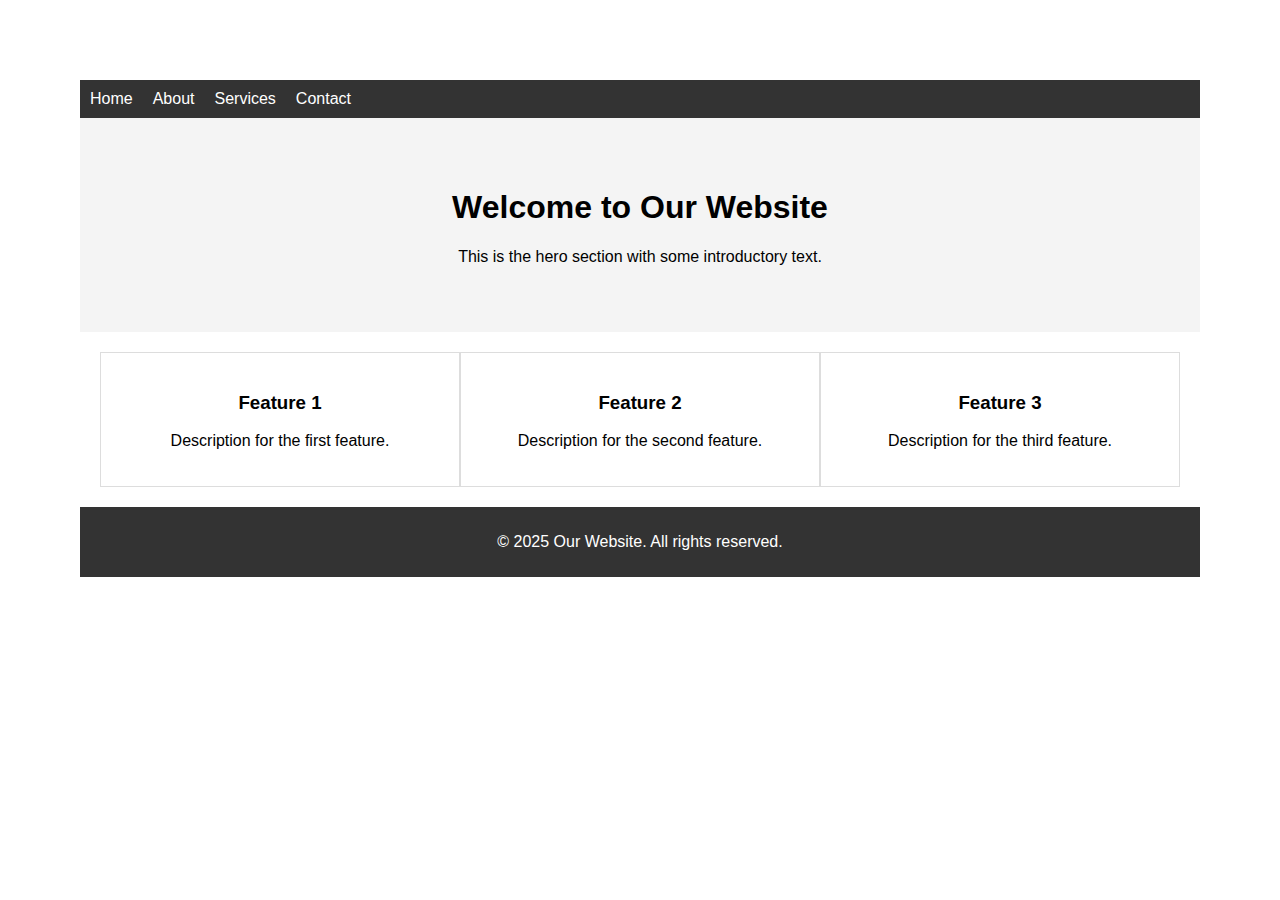
<file: Test1.html>
<!DOCTYPE html>
<html lang="en">
  <head>
    <meta charset="UTF-8" />
    <meta name="viewport" content="width=device-width, initial-scale=1.0" />
    <title>Document</title>
    <style>
      body {
        font-family: Arial, sans-serif;
        margin: 80px;
        padding: 0;
      }
      nav {
        background-color: #333;
        padding: 10px;
      }
      nav ul {
        list-style: none;
        margin: 0;
        padding: 0;
        display: flex;
      }
      nav li {
        margin-right: 20px;
      }
      nav a {
        color: white;
        text-decoration: none;
      }
      .hero {
        background-color: #f4f4f4;
        padding: 50px;
        text-align: center;
      }
      .cards {
        display: flex;
        justify-content: space-around;
        padding: 20px;
      }
      .card {
        border: 1px solid #ddd;
        padding: 20px;
        width: 30%;
        text-align: center;
      }
      footer {
        background-color: #333;
        color: white;
        text-align: center;
        padding: 10px;
      }
    </style>
  </head>
  <body>
    <nav>
      <ul>
        <li><a href="#">Home</a></li>
        <li><a href="#">About</a></li>
        <li><a href="#">Services</a></li>
        <li><a href="#">Contact</a></li>
      </ul>
    </nav>
    <section class="hero">
      <h1>Welcome to Our Website</h1>
      <p>This is the hero section with some introductory text.</p>
    </section>
    <section class="cards">
      <div class="card">
        <h3>Feature 1</h3>
        <p>Description for the first feature.</p>
      </div>
      <div class="card">
        <h3>Feature 2</h3>
        <p>Description for the second feature.</p>
      </div>
      <div class="card">
        <h3>Feature 3</h3>
        <p>Description for the third feature.</p>
      </div>
    </section>
    <footer>
      <p>&copy; 2025 Our Website. All rights reserved.</p>
    </footer>
  </body>
</html>
</file>
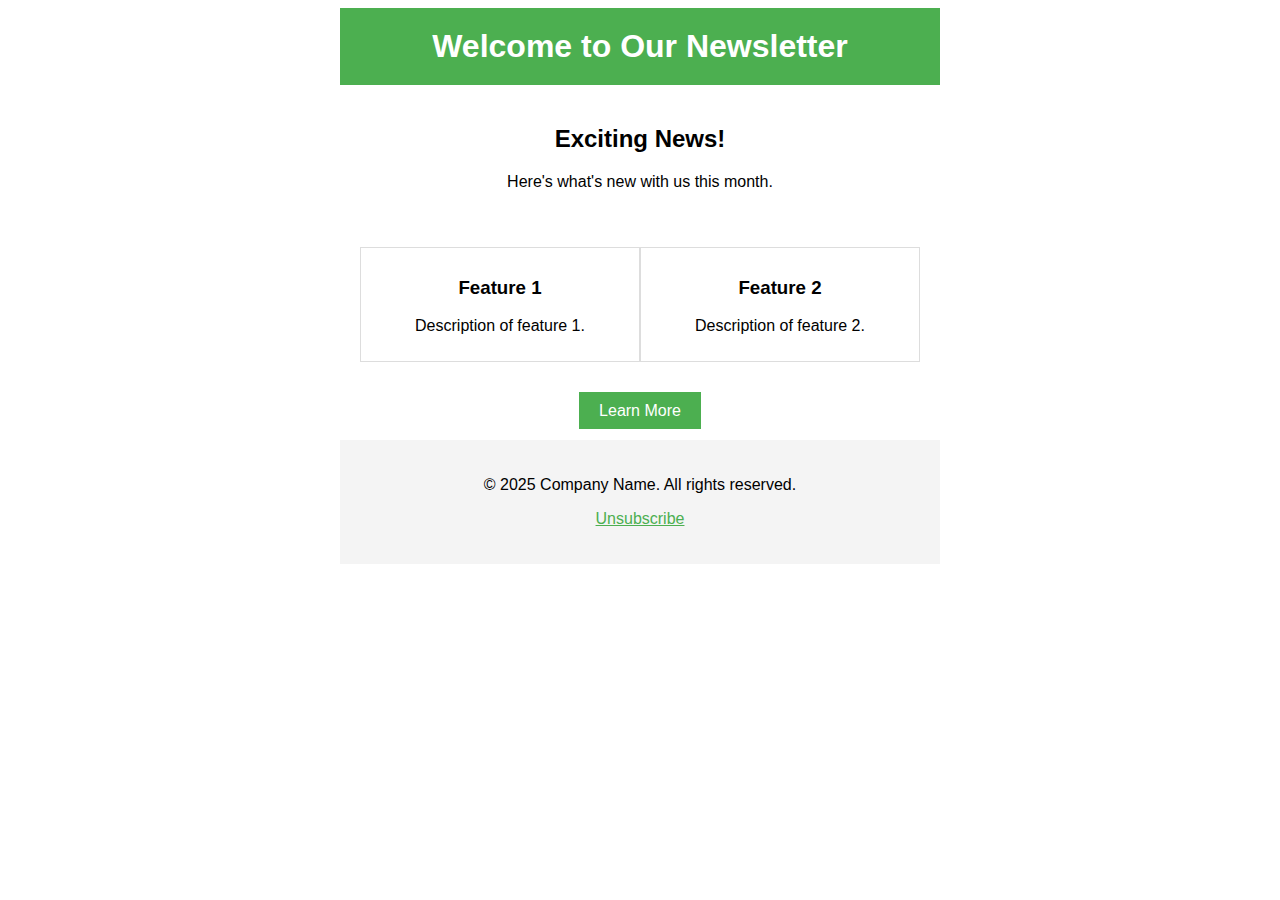
<file: Test2.html>
<!DOCTYPE html>
<html lang="en">
<head>
    <meta charset="UTF-8">
    <meta name="viewport" content="width=device-width, initial-scale=1.0">
    <title>Test 2</title>
</head>
<body>
    <table width="100%" border="0" cellspacing="0" cellpadding="0" style="font-family: Arial, sans-serif;">
        <tr>
            <td align="center">
                <table width="600" border="0" cellspacing="0" cellpadding="0">
                    <!-- Header -->
                    <tr>
                        <td style="background-color: #4CAF50; color: white; padding: 20px; text-align: center;">
                            <h1 style="margin: 0;">Welcome to Our Newsletter</h1>
                        </td>
                    </tr>
                    <!-- Hero Section -->
                    <tr>
                        <td style="padding: 20px; text-align: center;">
                            <h2>Exciting News!</h2>
                            <p>Here's what's new with us this month.</p>
                        </td>
                    </tr>
                    <!-- Content Section -->
                    <tr>
                        <td style="padding: 20px;">
                            <table width="100%" border="0" cellspacing="0" cellpadding="10">
                                <tr>
                                    <td style="border: 1px solid #ddd; text-align: center;">
                                        <h3>Feature 1</h3>
                                        <p>Description of feature 1.</p>
                                    </td>
                                    <td style="border: 1px solid #ddd; text-align: center;">
                                        <h3>Feature 2</h3>
                                        <p>Description of feature 2.</p>
                                    </td>
                                </tr>
                            </table>
                        </td>
                    </tr>
                    <!-- Call to Action -->
                    <tr>
                        <td style="padding: 20px; text-align: center;">
                            <a href="#" style="background-color: #4CAF50; color: white; padding: 10px 20px; text-decoration: none;">Learn More</a>
                        </td>
                    </tr>
                    <!-- Footer -->
                    <tr>
                        <td style="background-color: #f4f4f4; padding: 20px; text-align: center;">
                            <p>&copy; 2025 Company Name. All rights reserved.</p>
                            <p><a href="#" style="color: #4CAF50;">Unsubscribe</a></p>
                        </td>
                    </tr>
                </table>
            </td>
        </tr>
    </table>
</body>
</html>
</file>
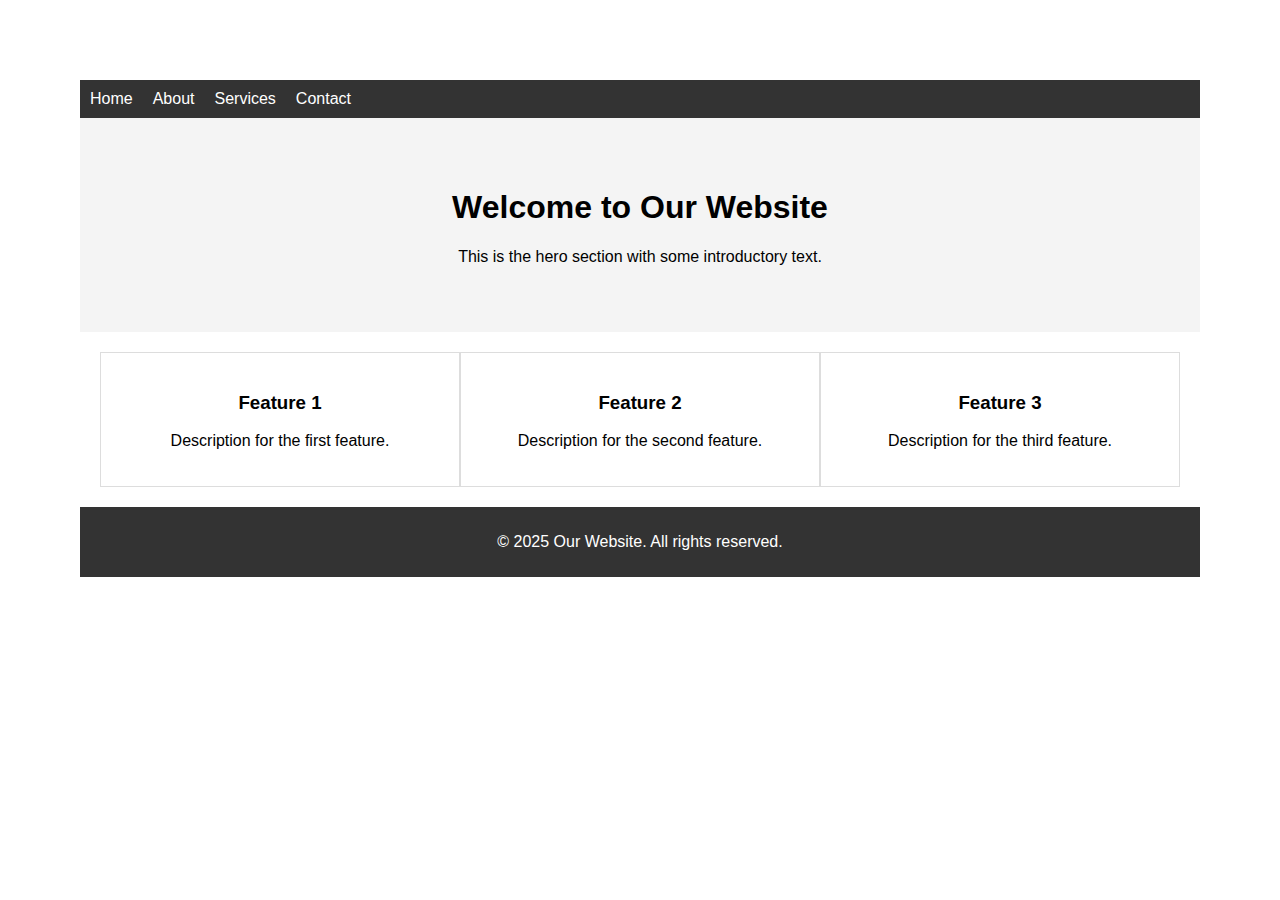
<file: Tests/Test1.html>
<!DOCTYPE html>
<html lang="en">
  <head>
    <meta charset="UTF-8" />
    <meta name="viewport" content="width=device-width, initial-scale=1.0" />
    <title>Test 1</title>
    <style>
      body {
        font-family: Arial, sans-serif;
        margin: 80px;
        padding: 0;
      }
      nav {
        background-color: #333;
        padding: 10px;
      }
      nav ul {
        list-style: none;
        margin: 0;
        padding: 0;
        display: flex;
      }
      nav li {
        margin-right: 20px;
      }
      nav a {
        color: white;
        text-decoration: none;
      }
      .hero {
        background-color: #f4f4f4;
        padding: 50px;
        text-align: center;
      }
      .cards {
        display: flex;
        justify-content: space-around;
        padding: 20px;
      }
      .card {
        border: 1px solid #ddd;
        padding: 20px;
        width: 30%;
        text-align: center;
      }
      footer {
        background-color: #333;
        color: white;
        text-align: center;
        padding: 10px;
      }
    </style>
  </head>
  <body>
    <nav>
      <ul>
        <li><a href="#">Home</a></li>
        <li><a href="#">About</a></li>
        <li><a href="#">Services</a></li>
        <li><a href="#">Contact</a></li>
      </ul>
    </nav>
    <section class="hero">
      <h1>Welcome to Our Website</h1>
      <p>This is the hero section with some introductory text.</p>
    </section>
    <section class="cards">
      <div class="card">
        <h3>Feature 1</h3>
        <p>Description for the first feature.</p>
      </div>
      <div class="card">
        <h3>Feature 2</h3>
        <p>Description for the second feature.</p>
      </div>
      <div class="card">
        <h3>Feature 3</h3>
        <p>Description for the third feature.</p>
      </div>
    </section>
    <footer>
      <p>&copy; 2025 Our Website. All rights reserved.</p>
    </footer>
  </body>
</html>
</file>
